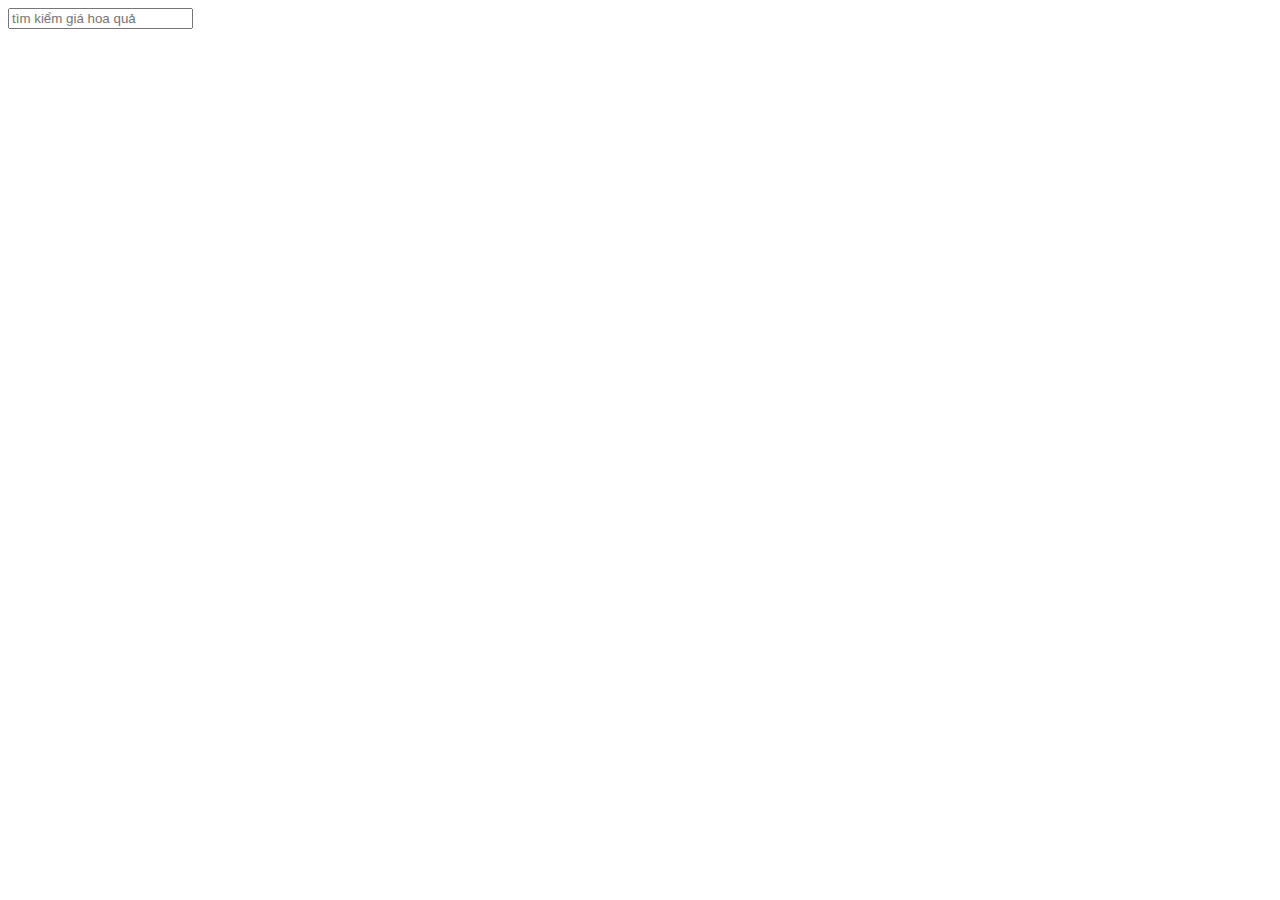
<file: ex_1 gia hoa qua/index.html>
<!DOCTYPE html>
<html lang="en">
  <head>
    <meta charset="UTF-8" />
    <meta http-equiv="X-UA-Compatible" content="IE=edge" />
    <meta name="viewport" content="width=device-width, initial-scale=1.0" />
    <title>Fruit Price Lookup</title>
  </head>
  <body>
    <div class="container">
      <input
        type="text"
        class="text"
        onkeyup="checkPrice(this)"
        placeholder="tìm kiểm giá hoa quả"
      />
      <br />
      <br />
      <span id="result"></span>
    </div>
    <script>
      let result = document.getElementById("result");
      let output;
      function checkPrice(obj) {
        let fruitName = obj.value;
        fruitName = fruitName.toLowerCase(); // chuyển string về ký tự viết thường
        switch (true) {
          case fruitName.toLowerCase() == "oi" ||
            fruitName.toLowerCase() == "ổi":
          case fruitName.toLowerCase() == "dua hau" ||
            fruitName.toLowerCase() == "dưa hấu":
            output = "20000 VNĐ/kg";
            break;
          case fruitName.toLowerCase() == "tao" ||
            fruitName.toLowerCase() == "táo":
          case fruitName.toLowerCase() == "xoai" ||
            fruitName.toLowerCase() == "xoài":
            output = "30000 VNĐ/kg";
            break;
          case fruitName.toLowerCase() == "cam":
          case fruitName.toLowerCase() == "chom chom" ||
            fruitName.toLowerCase() == "chôm chôm":
            output = "40000 VNĐ/kg";
            break;
          case fruitName.toLowerCase() == "mang cut" ||
            fruitName.toLowerCase() == "măng cụt":
            output = "50000 VNĐ/kg";
            break;
          default:
            output = "Không tìm thấy loại hoa quả này";
            break;
        }
        result.innerText = output;
      }
    </script>
  </body>
</html>
</file>
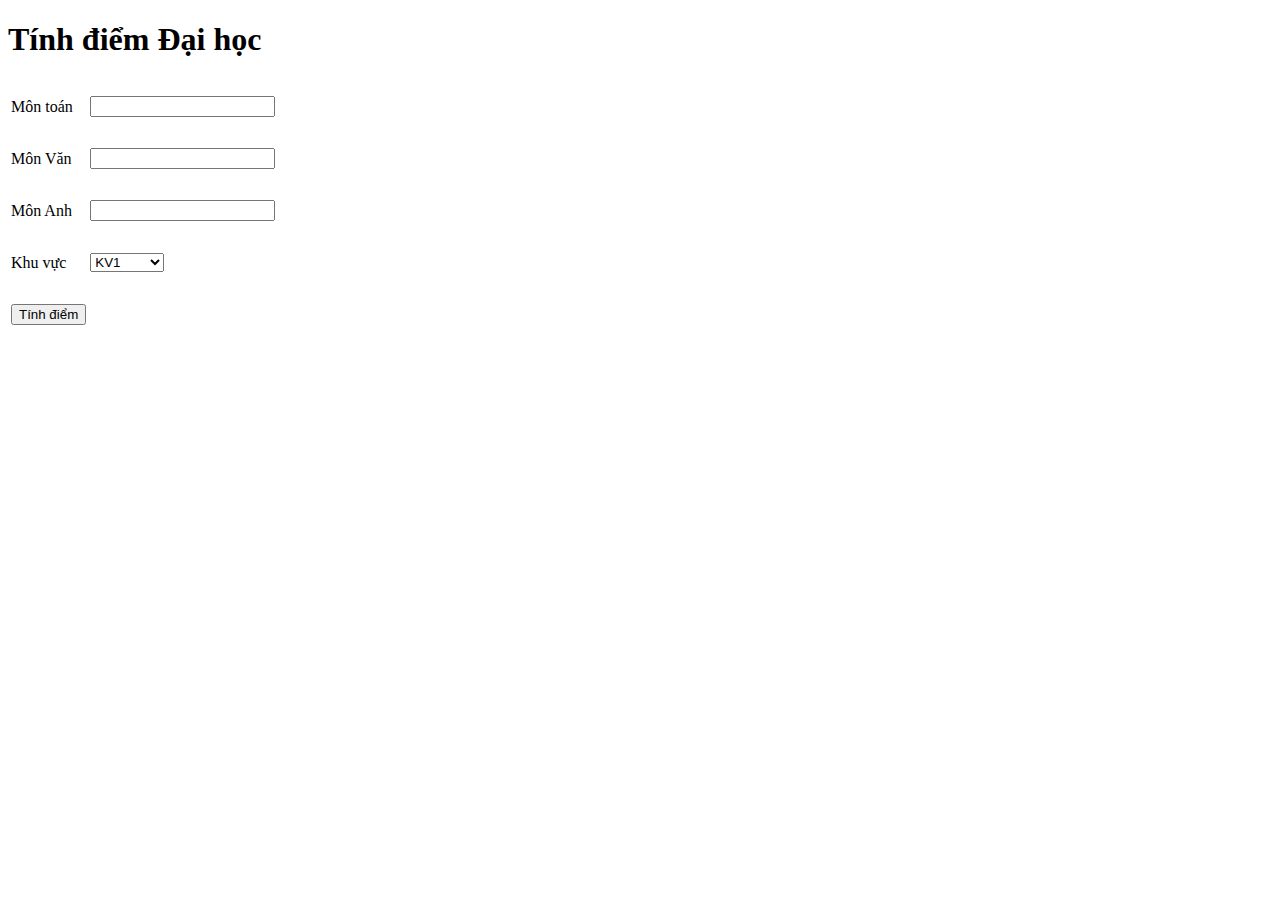
<file: exc_2 tinh diem DH/index.html>
<!DOCTYPE html>
<html lang="en">
  <head>
    <meta charset="UTF-8" />
    <meta http-equiv="X-UA-Compatible" content="IE=edge" />
    <meta name="viewport" content="width=device-width, initial-scale=1.0" />
    <title>tính điểm đại học</title>
    <style>
      tr {
        height: 50px;
      }
    </style>
  </head>
  <body>
    <h1>Tính điểm Đại học</h1>
    <table>
      <tr>
        <td>Môn toán</td>
        <td><input type="number" id="math" size="20" /></td>
      </tr>
      <tr>
        <td>Môn Văn</td>
        <td><input type="number" id="litera" size="20" /></td>
      </tr>
      <tr>
        <td>Môn Anh</td>
        <td><input type="number" id="eng" size="20" /></td>
      </tr>
      <tr>
        <td>Khu vực</td>
        <td>
          <select name="" id="ter">
            <option value="KV1">KV1</option>
            <option value="KV2">KV2</option>
            <option value="KV2(NT)">KV2(NT)</option>
            <option value="KV3">KV3</option>
          </select>
        </td>
      </tr>
      <tr>
        <td>
          <button onclick="count()">Tính điểm</button>
        </td>
      </tr>
    </table>
    <div id="result"></div>
    <script>
      function count() {
        let math = parseInt(document.getElementById("math").value);
        let litera = parseInt(document.getElementById("litera").value);
        let eng = parseInt(document.getElementById("eng").value);
        let bonus = document.getElementById("ter").value;
        let bonusAdd = bonusPick(bonus);
        let sum = math + litera + eng + bonusAdd;
        document.getElementById("result").innerText = "Tổng điểm là  " + sum;
      }
      function bonusPick(bonus) {
        let bonusAdd = 0;
        switch (bonus) {
          case "KV1":
            bonusAdd = 0.75;
            break;
          case "KV2":
            bonusAdd = 0.25;
            break;
          case "KV2(NT)":
            bonusAdd = 0.5;
            break;
          case "KV3":
            bonusAdd = 0;
            break;
        }
        return bonusAdd;
      }
    </script>
  </body>
</html>
</file>
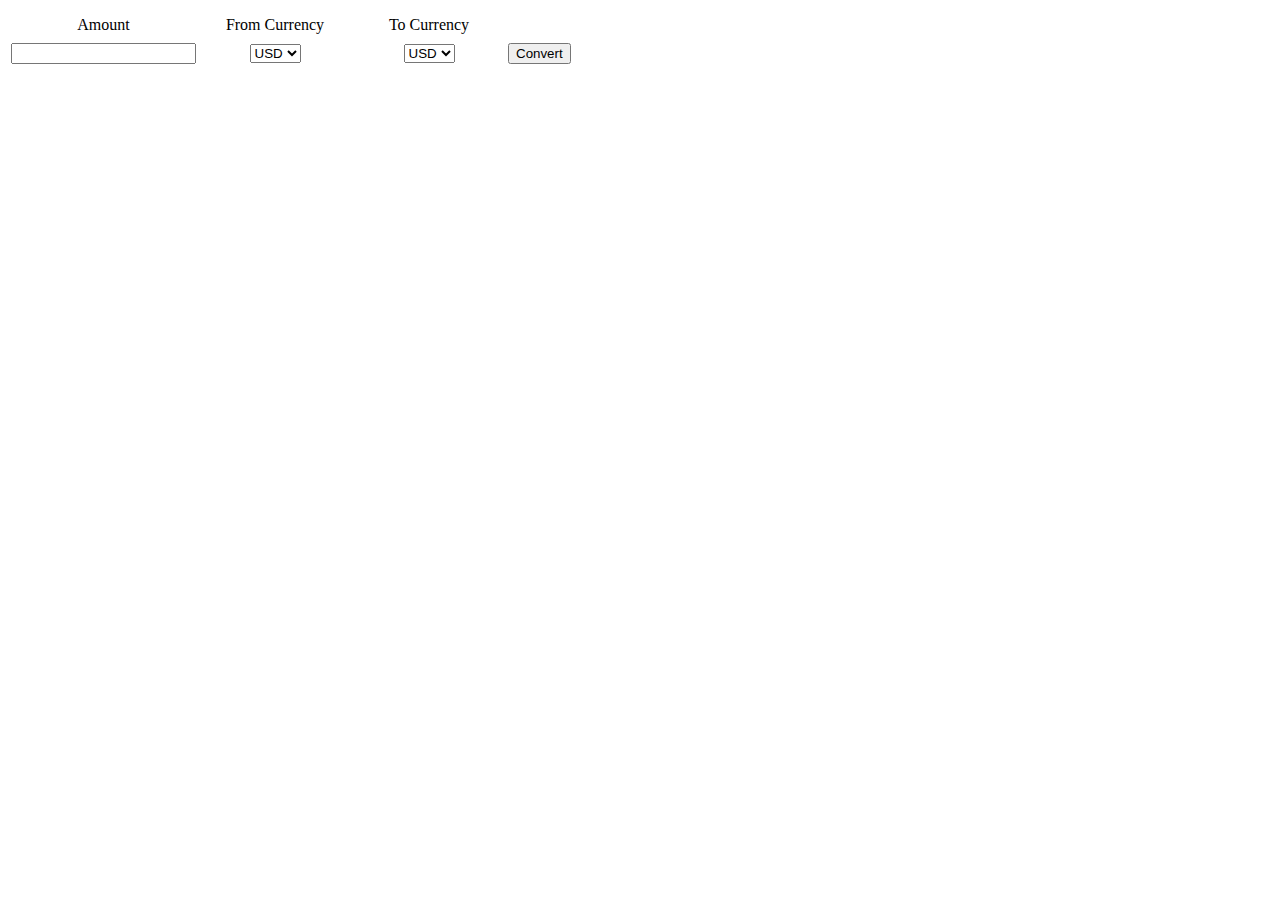
<file: exc_4 doi tien/index.html>
<!DOCTYPE html>
<html lang="en">
  <head>
    <meta charset="UTF-8" />
    <meta http-equiv="X-UA-Compatible" content="IE=edge" />
    <meta name="viewport" content="width=device-width, initial-scale=1.0" />
    <title>Money changer</title>
  </head>
  <body>
    <table>
      <tr style="text-align: center; height: 30px">
        <td>Amount</td>
        <td>From Currency</td>
        <td>To Currency</td>
      </tr>
      <tr>
        <td><input type="number" id="inputNum" /></td>
        <td style="width: 150px; text-align: center">
          <select name="" id="fromC">
            <option value="USD">USD</option>
            <option value="VND">VND</option>
          </select>
        </td>
        <td style="width: 150px; text-align: center">
          <select name="" id="toC">
            <option value="USD">USD</option>
            <option value="VND">VND</option>
          </select>
        </td>
        <td>
          <button id="btn" onclick="convert();">Convert</button>
        </td>
      </tr>
    </table>
    <div id="resultFinal"></div>
    <script>
      function convert() {
        const ratio = 23000;
        let inputNum = parseInt(document.getElementById("inputNum").value);
        let fromC = document.getElementById("fromC").value;
        let toC = document.getElementById("toC").value;
        let result;
        if (fromC == "USD" && toC == "VND") {
          result = inputNum * ratio;
        } else if (fromC == "VND" && toC == "USD") {
          result = inputNum / ratio;
        } else if (
          (fromC == "VND" && toC == "VND") ||
          (fromC == "USD" && toC == "USD")
        ) {
          result = inputNum;
        }
        document.getElementById("resultFinal").innerText = result;
      }
    </script>
  </body>
</html>
</file>
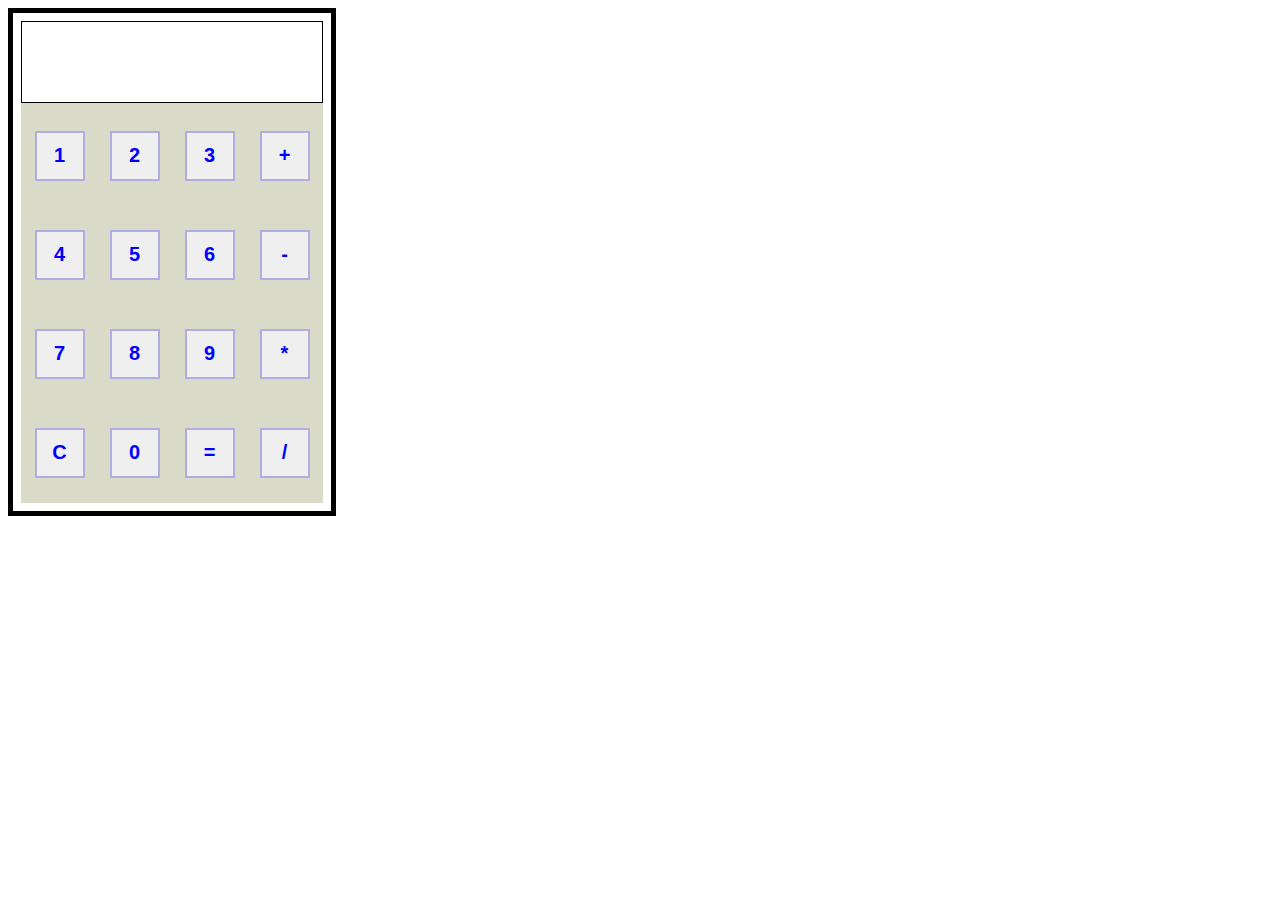
<file: exc_7 calculator/index.html>
<!DOCTYPE html>
<html lang="en">
  <head>
    <meta charset="UTF-8" />
    <meta http-equiv="X-UA-Compatible" content="IE=edge" />
    <meta name="viewport" content="width=device-width, initial-scale=1.0" />
    <title>Exc_7 Calculator</title>
    <link rel="stylesheet" href="style.css" />
  </head>
  <body>
    <div style="border: 5px solid black; display: inline-block" class="bounty">
      <table class="calcu">
        <tr>
          <div class="screen" id="scr"></div>
        </tr>
        <tr>
          <td><button type="button" onclick="press('1')">1</button></td>
          <td><button type="button" onclick="press('2')">2</button></td>
          <td><button type="button" onclick="press('3')">3</button></td>
          <td><button type="button" onclick="press('+')">+</button></td>
        </tr>
        <tr>
          <td><button type="button" onclick="press('4')">4</button></td>
          <td><button type="button" onclick="press('5')">5</button></td>
          <td><button type="button" onclick="press('6')">6</button></td>
          <td><button type="button" onclick="press('-')">-</button></td>
        </tr>
        <tr>
          <td><button type="button" onclick="press('7')">7</button></td>
          <td><button type="button" onclick="press('8')">8</button></td>
          <td><button type="button" onclick="press('9')">9</button></td>
          <td><button type="button" onclick="press('*')">*</button></td>
        </tr>
        <tr>
          <td><button type="button" onclick="press('C')">C</button></td>
          <td><button type="button" onclick="press('0')">0</button></td>
          <td><button type="button" onclick="press('=')">=</button></td>
          <td><button type="button" onclick="press('/')">/</button></td>
        </tr>
      </table>
    </div>
    <script src="calcu.js"></script>
  </body>
</html>
</file>
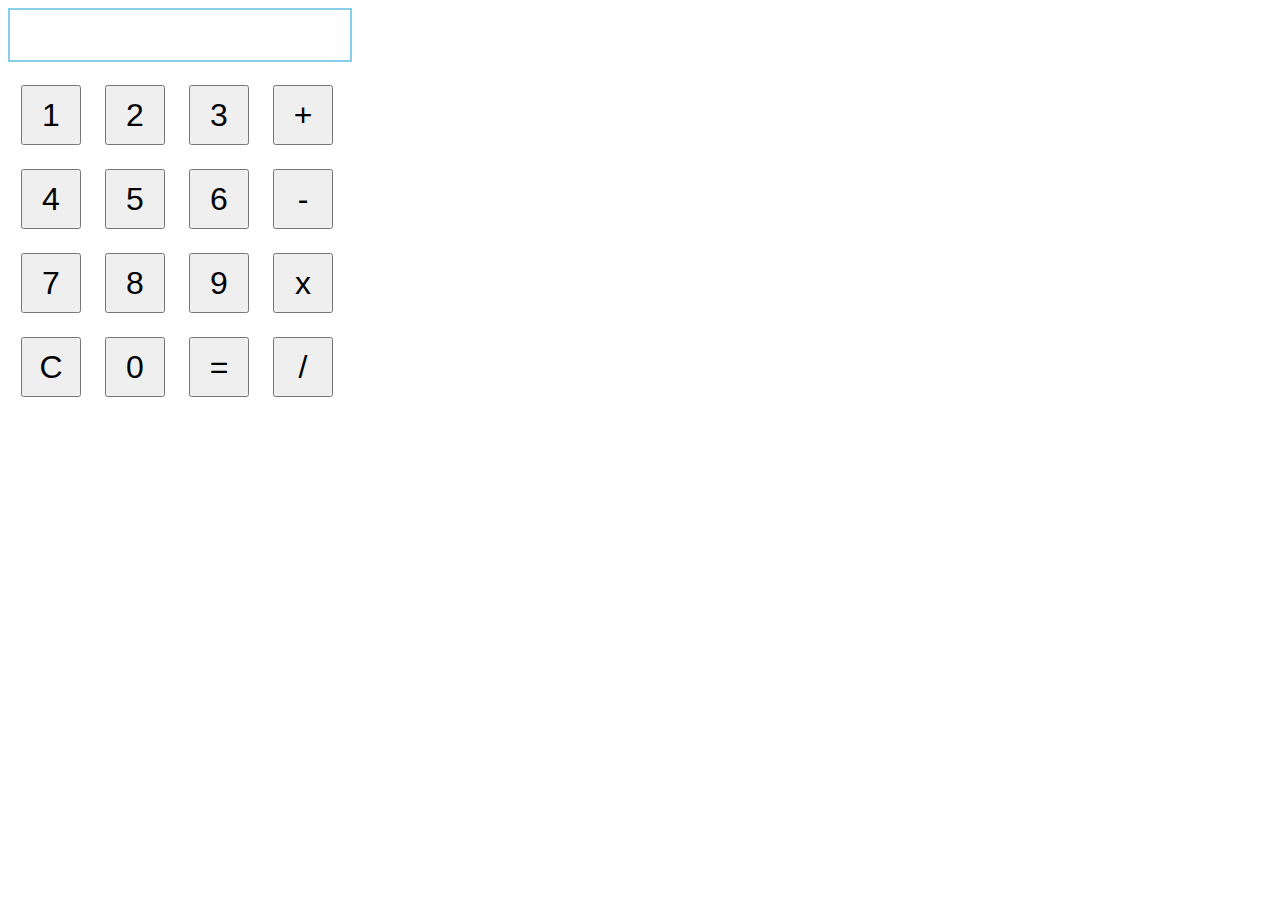
<file: exc_7_calc/index.html>
<!DOCTYPE html>
<html lang="en">
<head>
    <meta charset="UTF-8">
    <meta http-equiv="X-UA-Compatible" content="IE=edge">
    <meta name="viewport" content="width=device-width, initial-scale=1.0">
    <title>Document</title>
    <link rel="stylesheet" href="style.css">
</head>
<body>
    <div class="container">
        <div class="display" id="display_area">
        </div>
        <table>
            <tr>
                <td><button type="button" class="btn" onclick="pressButton('1');">1</button></td>
                <td><button type="button" class="btn" onclick="pressButton('2');">2</button></td>
                <td><button type="button" class="btn" onclick="pressButton('3');">3</button></td>
                <td><button type="button" class="btn" onclick="pressButton('+');">+</button></td>
            </tr>
            <tr>
                <td><button type="button" class="btn" onclick="pressButton('4');">4</button></td>
                <td><button type="button" class="btn" onclick="pressButton('5');">5</button></td>
                <td><button type="button" class="btn" onclick="pressButton('6');">6</button></td>
                <td><button type="button" class="btn" onclick="pressButton('-');">-</button></td>
            </tr>
            <tr>
                <td><button type="button" class="btn" onclick="pressButton('7');">7</button></td>
                <td><button type="button" class="btn" onclick="pressButton('8');">8</button></td>
                <td><button type="button" class="btn" onclick="pressButton('9');">9</button></td>
                <td><button type="button" class="btn" onclick="pressButton('x');">x</button></td>
            </tr>
            <tr>
                <td><button type="button" class="btn" onclick="pressButton('c');">C</button></td>
                <td><button type="button" class="btn" onclick="pressButton('0');">0</button></td>
                <td><button type="button" class="btn" onclick="pressButton('=');">=</button></td>
                <td><button type="button" class="btn" onclick="pressButton('/');">/</button></td>
            </tr>
        </table>
    </div>
    <script src="main.js"></script>
</body>
</html>
</file>
<file: exc_7 calculator/style.css>
body {
  border: 0;
  padding: 0;
}

.bounty {
  padding: 0.5rem;
}
.screen {
  width: 300px;
  height: 80px;
  font-size: 20px;
  border: 1px solid black;
  padding: 0;
}

.calcu {
  width: 302px;
  height: 400px;
  background-color: rgb(217, 218, 199);
}
td {
  text-align: center;
}
button {
  width: 50px;
  height: 50px;
  border: 2px solid rgb(174, 174, 226);
  color: blue;
  font-size: 20px;
  font-weight: bold;
}
</file>
<file: exc_7_calc/style.css>
.container {
  width: 340px;
  font-family:'Courier New', Courier, monospace;
}
.display {
  width: 100%;
  height: 50px;
  border: 2px solid skyblue;
  margin-bottom: 10px;
  text-align: right;
  font-size: 2.5rem;
  
}

.btn {
  width: 60px;
  height: 60px;
  margin-right: 10px;
  margin-bottom: 10px;
  margin-top: 10px;
  font-size: 2rem;
}

.btn:first-child {
  margin-left: 10px;
}
</file>
